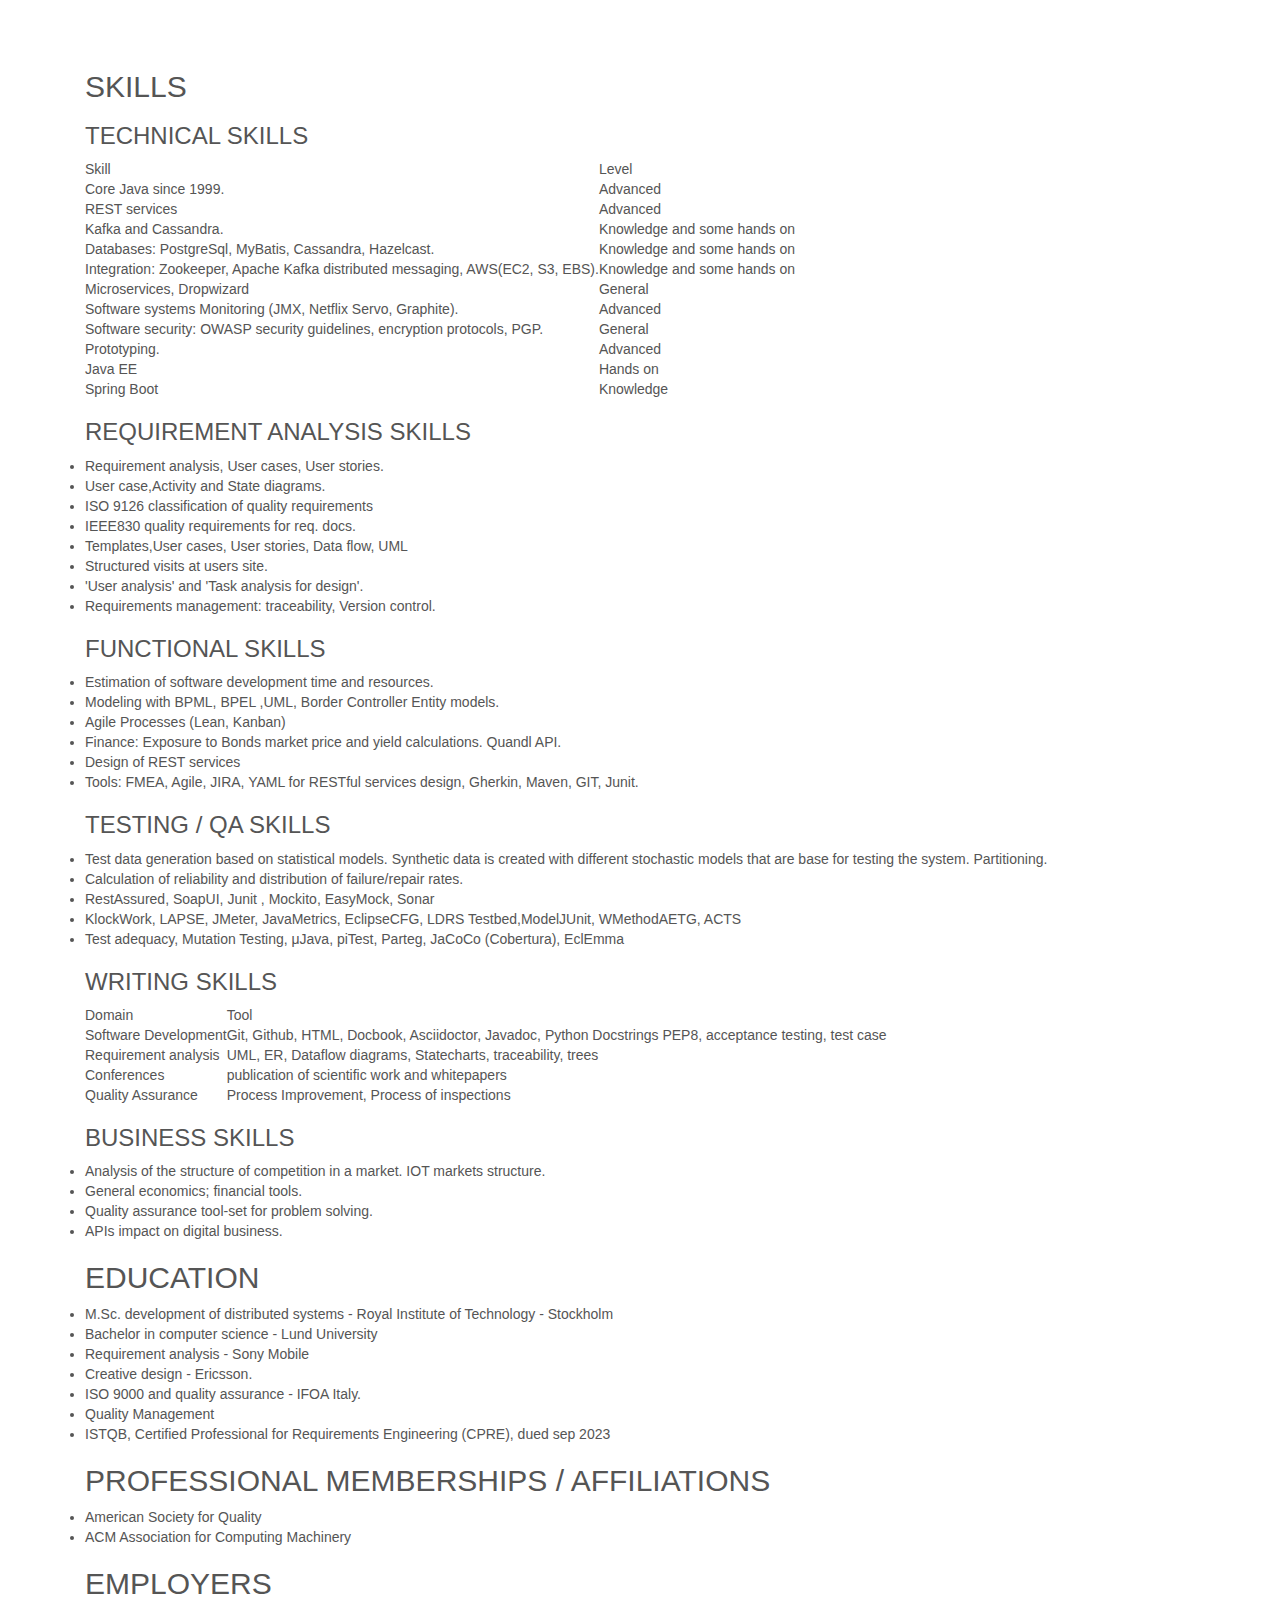
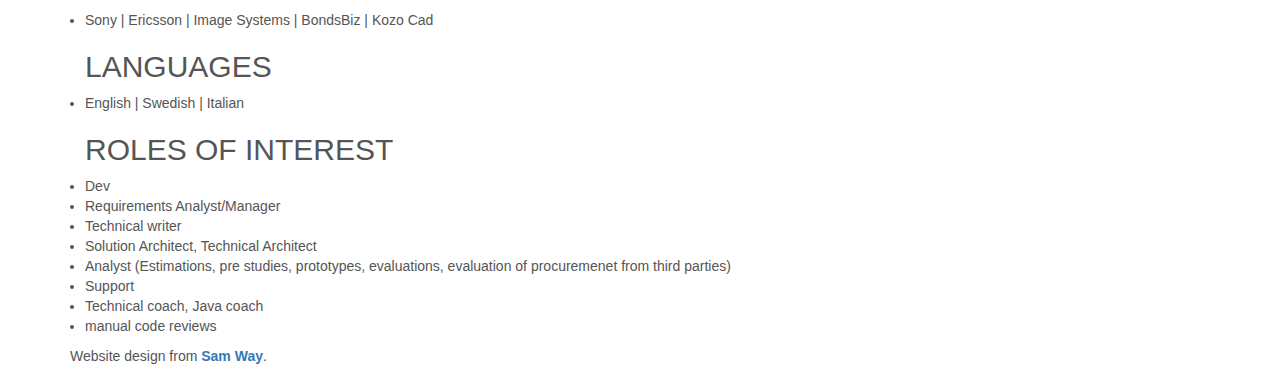
<file: dev.html>
<!DOCTYPE HTML> <html lang='sv-SE' >
<head>
<meta charset='utf-8' />
<title>Dev</title>

<meta name='viewport' content='width=device-width, initial-scale=1.0'>

  <link rel="stylesheet" href="https://maxcdn.bootstrapcdn.com/bootstrap/3.3.7/css/bootstrap.min.css">
  <link href="files/alt.css" rel="stylesheet">

  <!-- Fonts -->
  <link href="//netdna.bootstrapcdn.com/font-awesome/4.0.3/css/font-awesome.min.css" rel="stylesheet" type="text/css">
  <link href='//fonts.googleapis.com/css?family=Lora:400,700,400italic,700italic' rel='stylesheet' type='text/css'>
  <link href='//fonts.googleapis.com/css?family=Montserrat:400,700' rel='stylesheet' type='text/css'>

  <!-- HTML5 shim and Respond.js IE8 support of HTML5 elements and media queries -->
  <!--[if lt IE 9]>
      <script src="//oss.maxcdn.com/libs/html5shiv/3.7.0/html5shiv.js"></script>
      <script src="//oss.maxcdn.com/libs/respond.js/1.4.2/respond.min.js"></script>
  <![endif]-->
</head>

<body class="page page-id-166 kodgranskning">

  <!--[if lt IE 8]>
    <div class="alert alert-warning">
      You are using an <strong>old</strong> browser.<a href="http://browsehappy.com/">Update it</a> to improve your experience.    </div>
  <![endif]-->

<div class="container">
<!--
      <div class="header">
        <ul class="nav nav-pills pull-right" data-toggle="collapse" data-target=".navbar-collapse">
			<li class="page_item page-item-4"><a href="index.php">Home</a></li>
        </ul>
        <a href="/"><h3 class="text-muted">Java Code Review</h3></a>

      </div>

<img id="my_head" src="files/header.png" alt="Java Code Review header"/>
-->

  <div class="wrap container" role="document">
    <div class="content row">
      <main class="main col-sm-12">
        <!--div class="page-header">
			<h2>Roles and Skills</h2>
		</div-->
  
  <!--h3>Contact</h3>
  	<div> Contact <img src="email.jpg" alt=" AT com" > 
	</div-->
	      
 <h2>SKILLS</h2>
	      
<h3>TECHNICAL SKILLS</h3>
<table>
    <thead>
        <tr>
            <!--th colspan="2">... header</th-->
			<th scope="col">Skill</th>
			<th scope="col">Level</th>
        </tr>
    </thead>
<tbody>
<tr><td>Core Java since 1999.</td> <td>Advanced</td> </tr>
<tr><td>REST services</td> <td>Advanced</td> </tr>
<tr><td>Kafka and Cassandra.</td> <td>Knowledge and some hands on</td>  </tr>
<tr><td>Databases: PostgreSql, MyBatis, Cassandra, Hazelcast.</td> <td>Knowledge and some hands on</td>  </tr>
<tr><td>Integration: Zookeeper, Apache Kafka distributed messaging, AWS(EC2, S3, EBS).</td> <td>Knowledge and some hands on</td>  </tr>
<tr><td>Microservices, Dropwizard</td> <td>General</td>   </tr>
<tr><td>Software systems Monitoring (JMX, Netflix Servo, Graphite).</td> <td>Advanced</td>  </tr>
<tr><td>Software security: OWASP security guidelines, encryption protocols, PGP.</td> <td>General</td>   </tr>
<tr><td>Prototyping. </td> <td>Advanced</td>   </tr>
<tr><td>Java EE</td> <td>Hands on</td> </tr>	
<tr><td>Spring Boot</td> <td>Knowledge</td> </tr>
</tbody>
</table> 
  
<h3>REQUIREMENT ANALYSIS SKILLS </h3>
<ul> 
<li>Requirement analysis, User cases, User stories.</li>
<li>User case,Activity and State diagrams.</li>
<li>ISO 9126 classification of quality requirements</li>
<li>IEEE830 quality requirements for req. docs.</li>
<li>Templates,User cases, User stories, Data flow, UML</li>
<li>Structured visits at users site.</li>
<li>'User analysis' and 'Task analysis for design'.</li>
<li>Requirements management: traceability, Version control.</li>
</ul> 

<h3>FUNCTIONAL SKILLS </h3>
<ul> 
<li>Estimation of software development time and resources.</li>
<li>Modeling with BPML, BPEL ,UML, Border Controller Entity models.</li>
<li>Agile Processes (Lean, Kanban)</li>
<li>Finance: Exposure to Bonds market price and yield calculations. Quandl API.</li>
<li>Design of REST services</li>
<li>Tools: FMEA, Agile, JIRA, YAML for RESTful services design, Gherkin, Maven, GIT, Junit.</li>
</ul> 

<h3>TESTING / QA SKILLS</h3>
<ul> 
<!--li>Code review both onsite or remote with the
	<a href="http://www.javacodereview.com">Java Code Review initiative</a> 
</li-->
<li>Test data generation based on statistical models. Synthetic data is created with different stochastic
 models that are base for testing the system. Partitioning.</li>
<li>Calculation of  reliability and distribution of failure/repair rates.</li>
<li>RestAssured, SoapUI, Junit , Mockito, EasyMock, Sonar</li>
<li>KlockWork, LAPSE, JMeter, JavaMetrics, EclipseCFG, LDRS Testbed,ModelJUnit,
WMethodAETG, ACTS</li> 

<li>Test adequacy, Mutation Testing, μJava, piTest, Parteg, JaCoCo (Cobertura), EclEmma </li>
</ul> 

<h3>WRITING SKILLS</h3>
<table>
    <thead>
        <tr>            <!--th colspan="2">... header</th-->
			<th scope="col">Domain</th>
			<th scope="col">Tool</th>
        </tr>
    </thead>
<tbody>
<tr><td>Software Development</td> <td>Git, Github, HTML, Docbook, Asciidoctor, Javadoc, Python Docstrings PEP8, acceptance testing, test case</td> </tr>
<tr><td>Requirement analysis</td> <td>UML, ER, Dataflow diagrams, Statecharts, traceability, trees</td> </tr>
<tr><td>Conferences</td> <td>publication of scientific work and whitepapers</td>  </tr>
<tr><td>Quality Assurance</td> <td>Process Improvement, Process of inspections</td> </tr>
</tbody>
</table> 	      

<!--ul> 
<li>Software Development: Git, Github, HTML, Docbook, Asciidoctor, Javadoc, Python Docstrings PEP8, acceptance testing, test case.</li>
<li>Requirement analysis: trees, UML, ER, Dataflow diagrams, Statecharts, traceability.</li>
<li>Conferences: publication of an article, publication of whitepapers.</li>
<li>Quality Assurance: Process Improvement, Process of inspections.</li>
</ul--> 

<h3>BUSINESS SKILLS </h3>
<ul> 
<li>Analysis of the structure of competition in a market. IOT markets structure.</li>
<li>General economics; financial tools.</li>
<li>Quality assurance tool-set for problem solving.</li>
<li>APIs impact on digital business.</li>
</ul> 
	   
<h2>EDUCATION</h2>
<ul> 
<li>M.Sc. development of distributed systems - Royal Institute of Technology - Stockholm</li>
<li>Bachelor in computer science             - Lund University</li>
<li>Requirement analysis                     - Sony Mobile </li>
<li>Creative design                          - Ericsson.</li>
<li>ISO 9000 and quality assurance           - IFOA Italy.</li>
<li>Quality Management</li>
<li>ISTQB, Certified Professional for Requirements Engineering (CPRE), dued sep 2023</li>
</ul>

<h2>PROFESSIONAL MEMBERSHIPS / AFFILIATIONS</h2>
<ul> 
<li>American Society for Quality</li>
<li>ACM Association for Computing Machinery</li>
</ul> 

<h2>EMPLOYERS</h2>
<ul> 
	<li>Sony | Ericsson | Image Systems | BondsBiz | Kozo Cad</li>
</ul> 

<h2>LANGUAGES</h2>
<ul> 
	<li>English | Swedish | Italian</li>
</ul>
	      
<h2>ROLES OF INTEREST</h2>

<ul> 
<li>Dev</li>
<li>Requirements Analyst/Manager </li>
<li>Technical writer</li>
<li>Solution Architect, Technical Architect</li>
<li>Analyst (Estimations, pre studies, prototypes, evaluations, evaluation of procuremenet from third parties)</li>
<li>Support</li>
<li>Technical coach, Java coach</li>
<li>manual code reviews</li>
<!--li>interim prooject leader, CTO </li-->
<!--li>a mix of all these</li-->
<!--li>Testing/ test data specialist/ manual code reviews</li-->
</ul> 
	      
        </main><!-- /.main -->
    </div><!-- /.content -->
  </div><!-- /.wrap -->

  
<!--footer class="content-info" role="contentinfo">
 <p class="text-muted">Java Code Review &middot; <a href="/cookies">Cookies</a>
</footer-->
	
<p>
Website design from <a href="http://samfway.com/">Sam Way</a>.
</p>

</div> <!-- end #container -->

<script src="https://code.jquery.com/jquery-1.11.1.js"></script>
	
<!-- Default St -->

</body>
</html>
</file>
<file: files/alt.css>
* {
  color: #555;
  font-weight: 300;
  font-size: 14px;
  padding: 0px;
  margin: 0px;
  border: 0px;
  font-family: "HelveticaNeue-Light", "Helvetica Neue Light", "Helvetica Neue", Helvetica, Arial, "Lucida Grande", sans-serif; 
}

a {
  text-decoration: none;
  font-weight: 600;
}

a:hover {
  color: #1CA4FC;
}

b {
  text-decoration: none;
  font-weight: 600;
}

html, body {
  height: 100%;
}

body {
  padding-top: 50px;
  padding-bottom: 50px;
}

div {
  display: black;
}

h1 {
  font-size: 20px;
  padding: 0;
  width:100%;
  text-align:left;
  border-bottom: 1px solid #000;
  line-height:0.1em;
  margin:10px 0 15px; 
}

h1 span {
  font-size: 20px;
  background: #fff;
  padding: 0 10px 0 0;
}

#name a {
  font-size: 24px;
}


#wrapper {
  padding-top: 10px;
  padding-right: 5px;
  padding-left: 5px;
  min-height: 100%;
  width: 800px;
  margin: 0 auto;
}

#header {

}

#subsection {
  padding-top: 0px;
  padding-bottom: 10px;
}

#content {
  width: 540px;
  padding-left: 20px;
  padding-bottom: 20px;
  float: right;
  font-size: 14px;
}

#content p {
  padding-top: 0px;
  padding-bottom: 0px;
  font-size: 15px;
}

#content ul {
  list-style-image: none;
  list-style-type: none;
}

#content ol {
  padding-left: 20px;
}


#content li {
  padding-bottom: 10px;
}


#pub_notes ul {
  list-style-type: None;
  padding-left: 20px;
}

#pub_notes li {
  padding-bottom: 0px;
}



#footer {
}

#profile {
  float: left;
  display: block;
  width: 240px;
  text-align: justify;
}

#profile img {
  width: 240px;
}

#name {
  text-decoration: none;
  font-size: 24px;
  font-weight: 600;
}

#profile_info {
  font-size: 15px;
  padding-top: 5px;
  padding-bottom: 5px;
}

#profile_info p {
  display: block;
  width: 240px;
  text-align: left;
}

#profile_contact {
  font-size: 13px;
}

#profile_links ul {
  list-style-image: none;
  list-style-type: none;
}

#profile_links li {
  display: inline;
  white-space: nowrap;
}

#profile_links a {
  font-size: 13px;
}

#profile_links li:after { content: " \00b7"; }
#profile_links li.nobullet:after { content: none; }

.pub {
  padding-bottom: 10px;
  font-size: 13px;
}

.pub_title {
  font-weight: bold;
  font-size: 14px;
}

.pub_title a {
  font-weight: bold;
  font-size: 14px;
}

.pub span {
  display:block;
}

.centered {
  text-align: center;
  margin: 0 auto;
}

.section {
  padding-top: 10px;
  padding-bottom: 10px;
  font-size: 15px;
}

/*Flexbox stuff*/

#split-panel-parent {
  padding: 0;
  padding-bottom: 10px;
  margin: 0;
  list-style: none;
  
  display: -webkit-box;
  display: -moz-box;
  display: -ms-flexbox;
  display: -webkit-flex;
  display: flex;
  
  -webkit-flex-flow: row wrap;
  justify-content: space-around;
}

#split-panel-child {
  /*background: tomato;*/
  width: 250px;
  height: auto;
  margin: auto;
  padding-right: 10px;
  padding-left: 0px;
  padding-top: 10px;
  padding-bottom: 30px;
  position: relative;
}

#split-panel-child-center {
  text-align: center;
  position: absolute;
  top: 50%;
  margin-top: -60px;
}

#split-panel-child ul {
  padding-bottom: 10px;
  padding-left: 20px;
  list-style-type: disc;
}

#split-panel-child li {
  padding-bottom: 0px;
}
</file>
